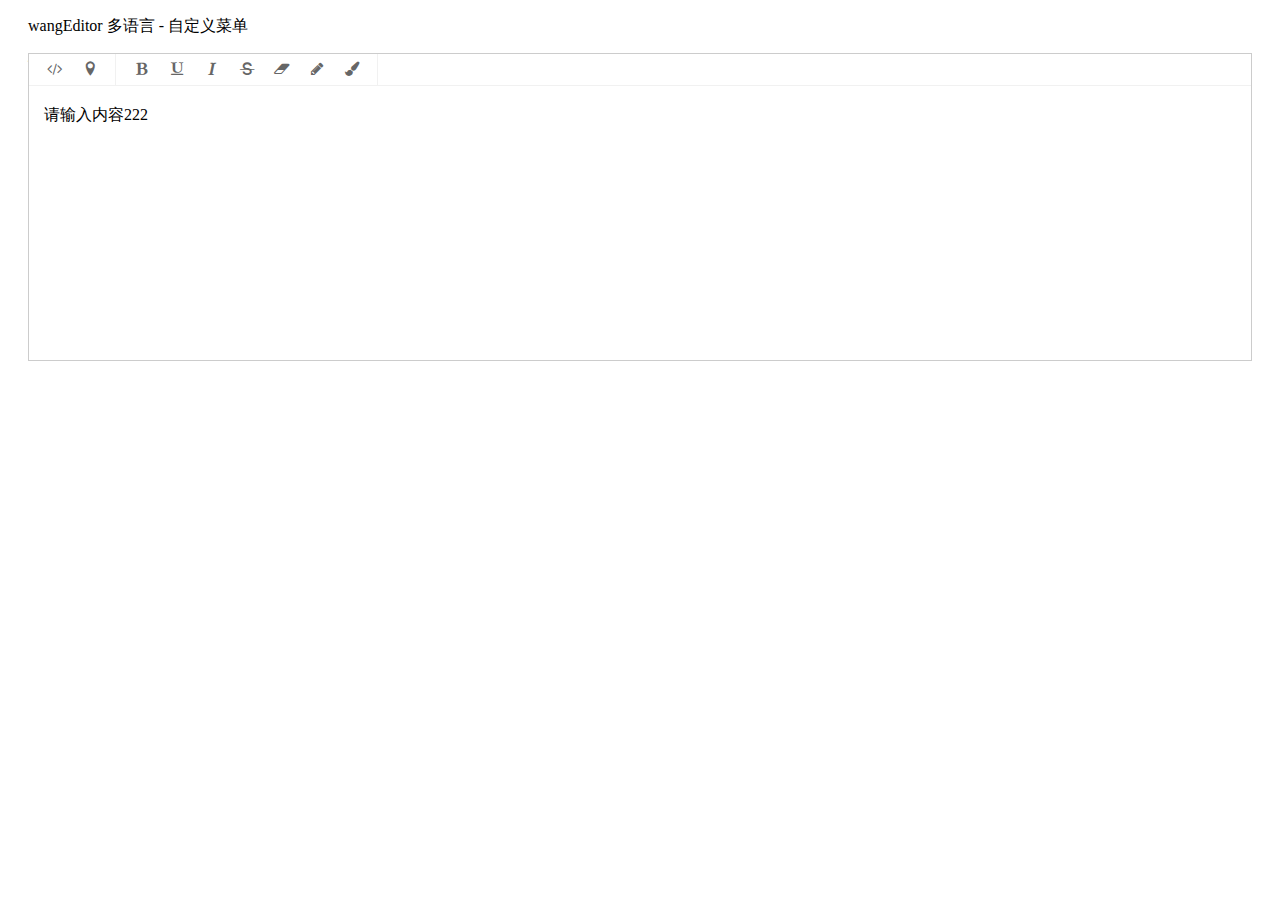
<file: plugins/wangEditor-2.1.23/test/test-menus.html>
<!DOCTYPE html>
<html>
<head>
    <meta charset="UTF-8">
    <title>wangEditor2 test</title>
    <link rel="stylesheet" type="text/css" href="../dist/css/wangEditor.min.css">
    <style type="text/css">
        .container {
            width: 100%;
        }
        #div1 {
            width: 100%;
            height: 300px;
        }
    </style>
</head>
<body style="padding:0 20px;">
    <p>wangEditor 多语言 - 自定义菜单</p>
    <div class="container">
        <div id="div1">
            <p>请输入内容222</p>
        </div>
    </div>
    
    
    <script type="text/javascript" src="../dist/js/lib/jquery-1.10.2.min.js"></script>
    <script type="text/javascript" src="../dist/js/wangEditor.js"></script>
    
    <script type="text/javascript">
        $(function () {
            
            var editor = new wangEditor('div1');

            // 自定义菜单
            editor.config.menus = [
                'source',
                'location',
                '|',
                'bold',
                'underline',
                'italic',
                'strikethrough',
                'eraser',
                'forecolor',
                'bgcolor'
            ];

            editor.create();

        });
    </script>
</body>
</html>
</file>
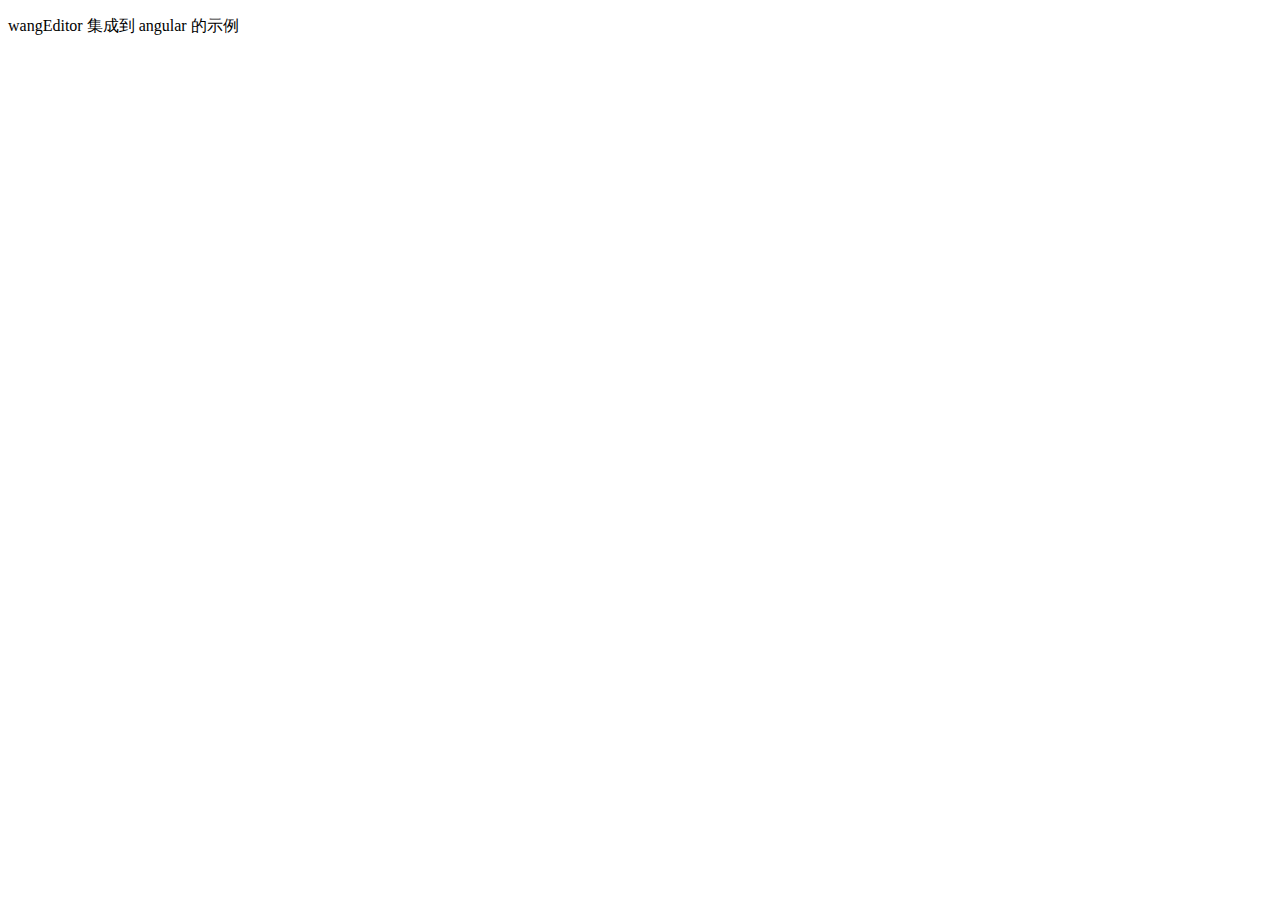
<file: plugins/wangEditor-2.1.23/test/angular/test-angular.html>
<!DOCTYPE html>
<html>
<head>
    <meta charset="UTF-8">
    <title>angular test</title>
    <style type="text/css">
        #editor-trigger {
            width: 100%;
            height: 200px;
        }
    </style>

    <link rel="stylesheet" type="text/css" href="../../dist/css/wangEditor.min.css">

    <script src="http://apps.bdimg.com/libs/angular.js/1.4.6/angular.min.js"></script>
</head>
<body>
    
    <div ng-app="editorContainer" ng-controller="editorCtrl">
        <p>wangEditor 集成到 angular 的示例</p>
        <div ng-model="text" contenteditable="true"></div>
    </div>

    <script type="text/javascript" src="../../dist/js/lib/jquery-1.10.2.min.js"></script>
    <script type="text/javascript" src="../../dist/js/wangEditor.js"></script>
    <script type="text/javascript">
        var app = angular.module('editorContainer', []);
        app.controller('editorCtrl', function ($scope) {
            $scope.editorContent = '';
        });
        app.directive('contenteditable', function() {
            return {
                restrict: 'A' ,
                require: '?ngModel',
                link: function(scope, element, attrs, ngModel) {
                    // 初始化 编辑器内容
                    if (!ngModel) {
                        return;
                    } // do nothing if no ng-model
                    // Specify how UI should be updated
                    ngModel.$render = function() {
                        element.html(ngModel.$viewValue || '');
                    };
                    // Listen for change events to enable binding
                    element.on('blur keyup change', function() {
                        scope.$apply(readViewText);
                    });
                    // No need to initialize, AngularJS will initialize the text based on ng-model attribute
                    // Write data to the model
                    function readViewText() {
                        var html = element.html();
                        // When we clear the content editable the browser leaves a <br> behind
                        // If strip-br attribute is provided then we strip this out
                        if (attrs.stripBr && html === '<br>') {
                            html = '';
                        }
                        ngModel.$setViewValue(html);
                    }
        
                    // 创建编辑器
                    var editor = new wangEditor(element);
                    editor.create();
                }
            };
        });
    </script>
</body>
</html>
</file>
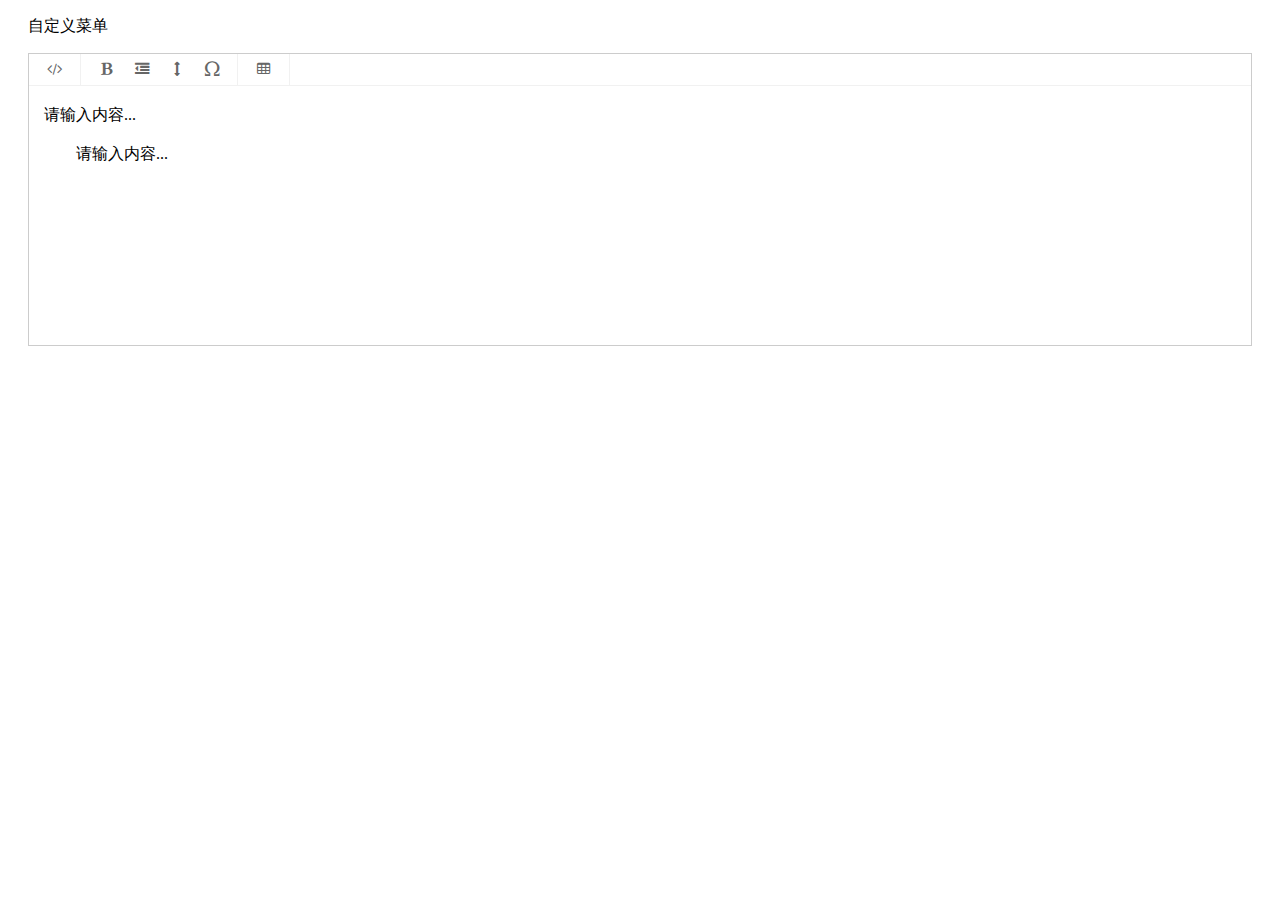
<file: plugins/wangEditor-2.1.23/test/custom-menu/custom-menu.html>
<!DOCTYPE html>
<html>
<head>
    <meta charset="UTF-8">
    <title>自定义菜单</title>
    <link rel="stylesheet" type="text/css" href="../../dist/css/wangEditor.min.css">
    <style type="text/css">
        #div1 {
            height: 300px;
        }
        .container {
            width: 100%;
            margin: 0 auto;
            position: relative;
        }
    </style>
</head>
<body style="padding:0 20px;">
    <p>自定义菜单</p>
    <div class="container">
        <div id="div1">
            <p>请输入内容...</p>
            <p style="text-indent:2em;">请输入内容...</p>
        </div>
    </div>

    <script type="text/javascript" src="../../dist/js/lib/jquery-1.10.2.min.js"></script>
    <script type="text/javascript" src="../../dist/js/wangEditor.min.js"></script>
    <script type="text/javascript" src="./js/custom-menu.js"></script>
    <script type="text/javascript" src="./js/custom-menu-1.js"></script>
    <script type="text/javascript" src="./js/custom-menu-2.js"></script>
    <script type="text/javascript">
        var editor = new wangEditor('div1');

        editor.config.menus = [
            'source',
            '|',
            'bold',
            'indent',
            'lineheight',
            'symbol',
            '|',
            'table'
        ];

        editor.create();
    </script>
</body>
</html>
</file>
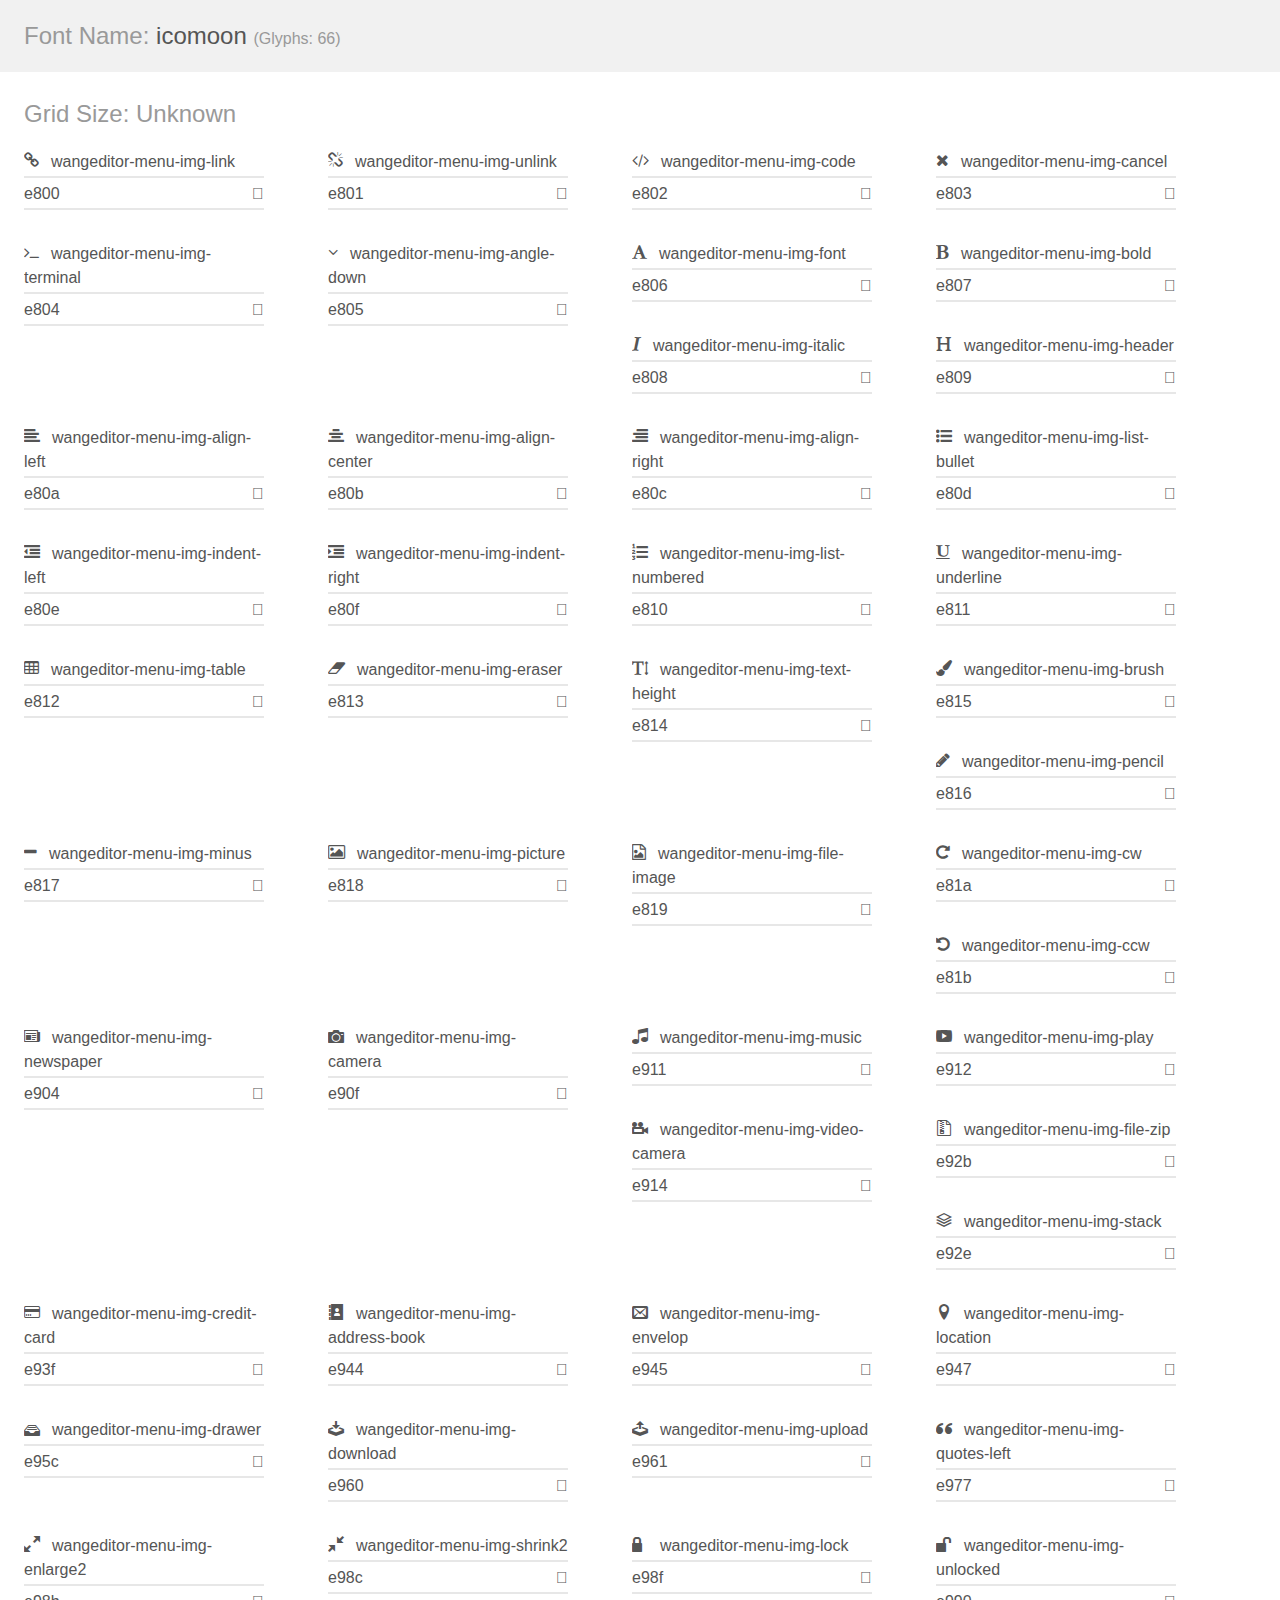
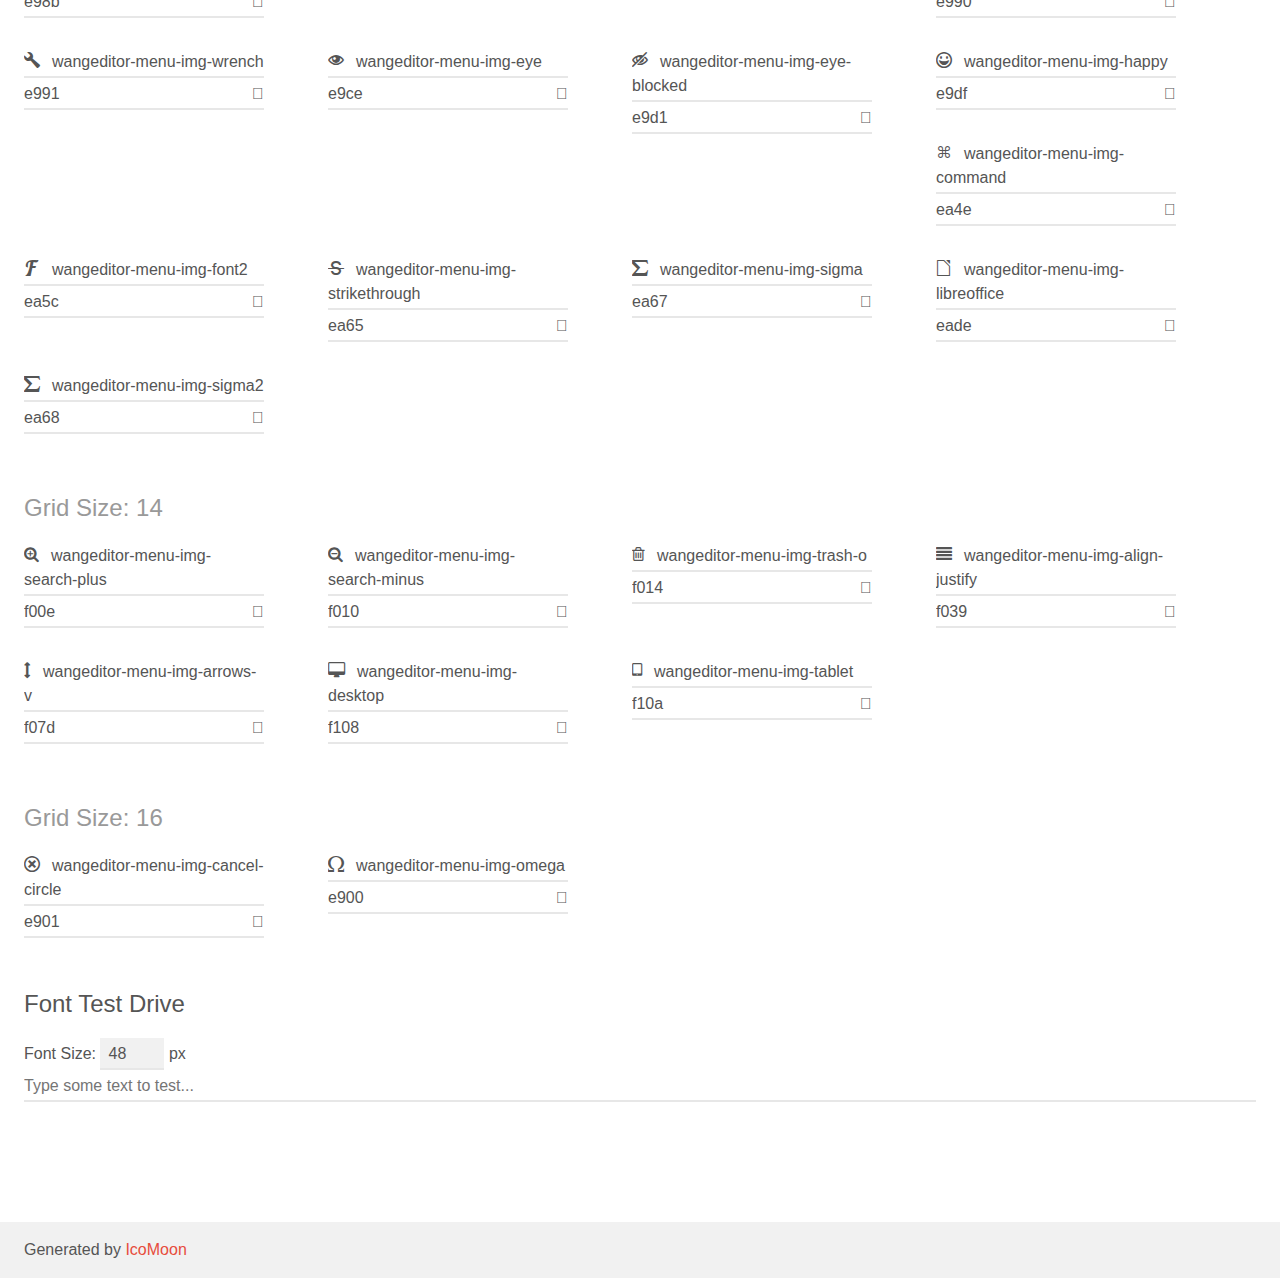
<file: plugins/wangEditor-2.1.23/test/icomoon/demo.html>
<!doctype html>
<html>
<head>
    <meta charset="utf-8">
    <title>IcoMoon Demo</title>
    <meta name="description" content="An Icon Font Generated By IcoMoon.io">
    <meta name="viewport" content="width=device-width, initial-scale=1">
    <link rel="stylesheet" href="demo-files/demo.css">
    <link rel="stylesheet" href="style.css"></head>
<body>
    <div class="bgc1 clearfix">
        <h1 class="mhmm mvm"><span class="fgc1">Font Name:</span> icomoon <small class="fgc1">(Glyphs:&nbsp;66)</small></h1>
    </div>
    <div class="clearfix mhl ptl">
        <h1 class="mvm mtn fgc1">Grid Size: Unknown</h1>
        <div class="glyph fs1">
            <div class="clearfix bshadow0 pbs">
                <span class="wangeditor-menu-img-link">
                
                </span>
                <span class="mls"> wangeditor-menu-img-link</span>
            </div>
            <fieldset class="fs0 size1of1 clearfix hidden-false">
                <input type="text" readonly value="e800" class="unit size1of2" />
                <input type="text" maxlength="1" readonly value="&#xe800;" class="unitRight size1of2 talign-right" />
            </fieldset>
            <div class="fs0 bshadow0 clearfix hidden-true">
                <span class="unit pvs fgc1">liga: </span>
                <input type="text" readonly value="" class="liga unitRight" />
            </div>
        </div>
        <div class="glyph fs1">
            <div class="clearfix bshadow0 pbs">
                <span class="wangeditor-menu-img-unlink">
                
                </span>
                <span class="mls"> wangeditor-menu-img-unlink</span>
            </div>
            <fieldset class="fs0 size1of1 clearfix hidden-false">
                <input type="text" readonly value="e801" class="unit size1of2" />
                <input type="text" maxlength="1" readonly value="&#xe801;" class="unitRight size1of2 talign-right" />
            </fieldset>
            <div class="fs0 bshadow0 clearfix hidden-true">
                <span class="unit pvs fgc1">liga: </span>
                <input type="text" readonly value="" class="liga unitRight" />
            </div>
        </div>
        <div class="glyph fs1">
            <div class="clearfix bshadow0 pbs">
                <span class="wangeditor-menu-img-code">
                
                </span>
                <span class="mls"> wangeditor-menu-img-code</span>
            </div>
            <fieldset class="fs0 size1of1 clearfix hidden-false">
                <input type="text" readonly value="e802" class="unit size1of2" />
                <input type="text" maxlength="1" readonly value="&#xe802;" class="unitRight size1of2 talign-right" />
            </fieldset>
            <div class="fs0 bshadow0 clearfix hidden-true">
                <span class="unit pvs fgc1">liga: </span>
                <input type="text" readonly value="" class="liga unitRight" />
            </div>
        </div>
        <div class="glyph fs1">
            <div class="clearfix bshadow0 pbs">
                <span class="wangeditor-menu-img-cancel">
                
                </span>
                <span class="mls"> wangeditor-menu-img-cancel</span>
            </div>
            <fieldset class="fs0 size1of1 clearfix hidden-false">
                <input type="text" readonly value="e803" class="unit size1of2" />
                <input type="text" maxlength="1" readonly value="&#xe803;" class="unitRight size1of2 talign-right" />
            </fieldset>
            <div class="fs0 bshadow0 clearfix hidden-true">
                <span class="unit pvs fgc1">liga: </span>
                <input type="text" readonly value="" class="liga unitRight" />
            </div>
        </div>
        <div class="glyph fs1">
            <div class="clearfix bshadow0 pbs">
                <span class="wangeditor-menu-img-terminal">
                
                </span>
                <span class="mls"> wangeditor-menu-img-terminal</span>
            </div>
            <fieldset class="fs0 size1of1 clearfix hidden-false">
                <input type="text" readonly value="e804" class="unit size1of2" />
                <input type="text" maxlength="1" readonly value="&#xe804;" class="unitRight size1of2 talign-right" />
            </fieldset>
            <div class="fs0 bshadow0 clearfix hidden-true">
                <span class="unit pvs fgc1">liga: </span>
                <input type="text" readonly value="" class="liga unitRight" />
            </div>
        </div>
        <div class="glyph fs1">
            <div class="clearfix bshadow0 pbs">
                <span class="wangeditor-menu-img-angle-down">
                
                </span>
                <span class="mls"> wangeditor-menu-img-angle-down</span>
            </div>
            <fieldset class="fs0 size1of1 clearfix hidden-false">
                <input type="text" readonly value="e805" class="unit size1of2" />
                <input type="text" maxlength="1" readonly value="&#xe805;" class="unitRight size1of2 talign-right" />
            </fieldset>
            <div class="fs0 bshadow0 clearfix hidden-true">
                <span class="unit pvs fgc1">liga: </span>
                <input type="text" readonly value="" class="liga unitRight" />
            </div>
        </div>
        <div class="glyph fs1">
            <div class="clearfix bshadow0 pbs">
                <span class="wangeditor-menu-img-font">
                
                </span>
                <span class="mls"> wangeditor-menu-img-font</span>
            </div>
            <fieldset class="fs0 size1of1 clearfix hidden-false">
                <input type="text" readonly value="e806" class="unit size1of2" />
                <input type="text" maxlength="1" readonly value="&#xe806;" class="unitRight size1of2 talign-right" />
            </fieldset>
            <div class="fs0 bshadow0 clearfix hidden-true">
                <span class="unit pvs fgc1">liga: </span>
                <input type="text" readonly value="" class="liga unitRight" />
            </div>
        </div>
        <div class="glyph fs1">
            <div class="clearfix bshadow0 pbs">
                <span class="wangeditor-menu-img-bold">
                
                </span>
                <span class="mls"> wangeditor-menu-img-bold</span>
            </div>
            <fieldset class="fs0 size1of1 clearfix hidden-false">
                <input type="text" readonly value="e807" class="unit size1of2" />
                <input type="text" maxlength="1" readonly value="&#xe807;" class="unitRight size1of2 talign-right" />
            </fieldset>
            <div class="fs0 bshadow0 clearfix hidden-true">
                <span class="unit pvs fgc1">liga: </span>
                <input type="text" readonly value="" class="liga unitRight" />
            </div>
        </div>
        <div class="glyph fs1">
            <div class="clearfix bshadow0 pbs">
                <span class="wangeditor-menu-img-italic">
                
                </span>
                <span class="mls"> wangeditor-menu-img-italic</span>
            </div>
            <fieldset class="fs0 size1of1 clearfix hidden-false">
                <input type="text" readonly value="e808" class="unit size1of2" />
                <input type="text" maxlength="1" readonly value="&#xe808;" class="unitRight size1of2 talign-right" />
            </fieldset>
            <div class="fs0 bshadow0 clearfix hidden-true">
                <span class="unit pvs fgc1">liga: </span>
                <input type="text" readonly value="" class="liga unitRight" />
            </div>
        </div>
        <div class="glyph fs1">
            <div class="clearfix bshadow0 pbs">
                <span class="wangeditor-menu-img-header">
                
                </span>
                <span class="mls"> wangeditor-menu-img-header</span>
            </div>
            <fieldset class="fs0 size1of1 clearfix hidden-false">
                <input type="text" readonly value="e809" class="unit size1of2" />
                <input type="text" maxlength="1" readonly value="&#xe809;" class="unitRight size1of2 talign-right" />
            </fieldset>
            <div class="fs0 bshadow0 clearfix hidden-true">
                <span class="unit pvs fgc1">liga: </span>
                <input type="text" readonly value="" class="liga unitRight" />
            </div>
        </div>
        <div class="glyph fs1">
            <div class="clearfix bshadow0 pbs">
                <span class="wangeditor-menu-img-align-left">
                
                </span>
                <span class="mls"> wangeditor-menu-img-align-left</span>
            </div>
            <fieldset class="fs0 size1of1 clearfix hidden-false">
                <input type="text" readonly value="e80a" class="unit size1of2" />
                <input type="text" maxlength="1" readonly value="&#xe80a;" class="unitRight size1of2 talign-right" />
            </fieldset>
            <div class="fs0 bshadow0 clearfix hidden-true">
                <span class="unit pvs fgc1">liga: </span>
                <input type="text" readonly value="" class="liga unitRight" />
            </div>
        </div>
        <div class="glyph fs1">
            <div class="clearfix bshadow0 pbs">
                <span class="wangeditor-menu-img-align-center">
                
                </span>
                <span class="mls"> wangeditor-menu-img-align-center</span>
            </div>
            <fieldset class="fs0 size1of1 clearfix hidden-false">
                <input type="text" readonly value="e80b" class="unit size1of2" />
                <input type="text" maxlength="1" readonly value="&#xe80b;" class="unitRight size1of2 talign-right" />
            </fieldset>
            <div class="fs0 bshadow0 clearfix hidden-true">
                <span class="unit pvs fgc1">liga: </span>
                <input type="text" readonly value="" class="liga unitRight" />
            </div>
        </div>
        <div class="glyph fs1">
            <div class="clearfix bshadow0 pbs">
                <span class="wangeditor-menu-img-align-right">
                
                </span>
                <span class="mls"> wangeditor-menu-img-align-right</span>
            </div>
            <fieldset class="fs0 size1of1 clearfix hidden-false">
                <input type="text" readonly value="e80c" class="unit size1of2" />
                <input type="text" maxlength="1" readonly value="&#xe80c;" class="unitRight size1of2 talign-right" />
            </fieldset>
            <div class="fs0 bshadow0 clearfix hidden-true">
                <span class="unit pvs fgc1">liga: </span>
                <input type="text" readonly value="" class="liga unitRight" />
            </div>
        </div>
        <div class="glyph fs1">
            <div class="clearfix bshadow0 pbs">
                <span class="wangeditor-menu-img-list-bullet">
                
                </span>
                <span class="mls"> wangeditor-menu-img-list-bullet</span>
            </div>
            <fieldset class="fs0 size1of1 clearfix hidden-false">
                <input type="text" readonly value="e80d" class="unit size1of2" />
                <input type="text" maxlength="1" readonly value="&#xe80d;" class="unitRight size1of2 talign-right" />
            </fieldset>
            <div class="fs0 bshadow0 clearfix hidden-true">
                <span class="unit pvs fgc1">liga: </span>
                <input type="text" readonly value="" class="liga unitRight" />
            </div>
        </div>
        <div class="glyph fs1">
            <div class="clearfix bshadow0 pbs">
                <span class="wangeditor-menu-img-indent-left">
                
                </span>
                <span class="mls"> wangeditor-menu-img-indent-left</span>
            </div>
            <fieldset class="fs0 size1of1 clearfix hidden-false">
                <input type="text" readonly value="e80e" class="unit size1of2" />
                <input type="text" maxlength="1" readonly value="&#xe80e;" class="unitRight size1of2 talign-right" />
            </fieldset>
            <div class="fs0 bshadow0 clearfix hidden-true">
                <span class="unit pvs fgc1">liga: </span>
                <input type="text" readonly value="" class="liga unitRight" />
            </div>
        </div>
        <div class="glyph fs1">
            <div class="clearfix bshadow0 pbs">
                <span class="wangeditor-menu-img-indent-right">
                
                </span>
                <span class="mls"> wangeditor-menu-img-indent-right</span>
            </div>
            <fieldset class="fs0 size1of1 clearfix hidden-false">
                <input type="text" readonly value="e80f" class="unit size1of2" />
                <input type="text" maxlength="1" readonly value="&#xe80f;" class="unitRight size1of2 talign-right" />
            </fieldset>
            <div class="fs0 bshadow0 clearfix hidden-true">
                <span class="unit pvs fgc1">liga: </span>
                <input type="text" readonly value="" class="liga unitRight" />
            </div>
        </div>
        <div class="glyph fs1">
            <div class="clearfix bshadow0 pbs">
                <span class="wangeditor-menu-img-list-numbered">
                
                </span>
                <span class="mls"> wangeditor-menu-img-list-numbered</span>
            </div>
            <fieldset class="fs0 size1of1 clearfix hidden-false">
                <input type="text" readonly value="e810" class="unit size1of2" />
                <input type="text" maxlength="1" readonly value="&#xe810;" class="unitRight size1of2 talign-right" />
            </fieldset>
            <div class="fs0 bshadow0 clearfix hidden-true">
                <span class="unit pvs fgc1">liga: </span>
                <input type="text" readonly value="" class="liga unitRight" />
            </div>
        </div>
        <div class="glyph fs1">
            <div class="clearfix bshadow0 pbs">
                <span class="wangeditor-menu-img-underline">
                
                </span>
                <span class="mls"> wangeditor-menu-img-underline</span>
            </div>
            <fieldset class="fs0 size1of1 clearfix hidden-false">
                <input type="text" readonly value="e811" class="unit size1of2" />
                <input type="text" maxlength="1" readonly value="&#xe811;" class="unitRight size1of2 talign-right" />
            </fieldset>
            <div class="fs0 bshadow0 clearfix hidden-true">
                <span class="unit pvs fgc1">liga: </span>
                <input type="text" readonly value="" class="liga unitRight" />
            </div>
        </div>
        <div class="glyph fs1">
            <div class="clearfix bshadow0 pbs">
                <span class="wangeditor-menu-img-table">
                
                </span>
                <span class="mls"> wangeditor-menu-img-table</span>
            </div>
            <fieldset class="fs0 size1of1 clearfix hidden-false">
                <input type="text" readonly value="e812" class="unit size1of2" />
                <input type="text" maxlength="1" readonly value="&#xe812;" class="unitRight size1of2 talign-right" />
            </fieldset>
            <div class="fs0 bshadow0 clearfix hidden-true">
                <span class="unit pvs fgc1">liga: </span>
                <input type="text" readonly value="" class="liga unitRight" />
            </div>
        </div>
        <div class="glyph fs1">
            <div class="clearfix bshadow0 pbs">
                <span class="wangeditor-menu-img-eraser">
                
                </span>
                <span class="mls"> wangeditor-menu-img-eraser</span>
            </div>
            <fieldset class="fs0 size1of1 clearfix hidden-false">
                <input type="text" readonly value="e813" class="unit size1of2" />
                <input type="text" maxlength="1" readonly value="&#xe813;" class="unitRight size1of2 talign-right" />
            </fieldset>
            <div class="fs0 bshadow0 clearfix hidden-true">
                <span class="unit pvs fgc1">liga: </span>
                <input type="text" readonly value="" class="liga unitRight" />
            </div>
        </div>
        <div class="glyph fs1">
            <div class="clearfix bshadow0 pbs">
                <span class="wangeditor-menu-img-text-height">
                
                </span>
                <span class="mls"> wangeditor-menu-img-text-height</span>
            </div>
            <fieldset class="fs0 size1of1 clearfix hidden-false">
                <input type="text" readonly value="e814" class="unit size1of2" />
                <input type="text" maxlength="1" readonly value="&#xe814;" class="unitRight size1of2 talign-right" />
            </fieldset>
            <div class="fs0 bshadow0 clearfix hidden-true">
                <span class="unit pvs fgc1">liga: </span>
                <input type="text" readonly value="" class="liga unitRight" />
            </div>
        </div>
        <div class="glyph fs1">
            <div class="clearfix bshadow0 pbs">
                <span class="wangeditor-menu-img-brush">
                
                </span>
                <span class="mls"> wangeditor-menu-img-brush</span>
            </div>
            <fieldset class="fs0 size1of1 clearfix hidden-false">
                <input type="text" readonly value="e815" class="unit size1of2" />
                <input type="text" maxlength="1" readonly value="&#xe815;" class="unitRight size1of2 talign-right" />
            </fieldset>
            <div class="fs0 bshadow0 clearfix hidden-true">
                <span class="unit pvs fgc1">liga: </span>
                <input type="text" readonly value="" class="liga unitRight" />
            </div>
        </div>
        <div class="glyph fs1">
            <div class="clearfix bshadow0 pbs">
                <span class="wangeditor-menu-img-pencil">
                
                </span>
                <span class="mls"> wangeditor-menu-img-pencil</span>
            </div>
            <fieldset class="fs0 size1of1 clearfix hidden-false">
                <input type="text" readonly value="e816" class="unit size1of2" />
                <input type="text" maxlength="1" readonly value="&#xe816;" class="unitRight size1of2 talign-right" />
            </fieldset>
            <div class="fs0 bshadow0 clearfix hidden-true">
                <span class="unit pvs fgc1">liga: </span>
                <input type="text" readonly value="" class="liga unitRight" />
            </div>
        </div>
        <div class="glyph fs1">
            <div class="clearfix bshadow0 pbs">
                <span class="wangeditor-menu-img-minus">
                
                </span>
                <span class="mls"> wangeditor-menu-img-minus</span>
            </div>
            <fieldset class="fs0 size1of1 clearfix hidden-false">
                <input type="text" readonly value="e817" class="unit size1of2" />
                <input type="text" maxlength="1" readonly value="&#xe817;" class="unitRight size1of2 talign-right" />
            </fieldset>
            <div class="fs0 bshadow0 clearfix hidden-true">
                <span class="unit pvs fgc1">liga: </span>
                <input type="text" readonly value="" class="liga unitRight" />
            </div>
        </div>
        <div class="glyph fs1">
            <div class="clearfix bshadow0 pbs">
                <span class="wangeditor-menu-img-picture">
                
                </span>
                <span class="mls"> wangeditor-menu-img-picture</span>
            </div>
            <fieldset class="fs0 size1of1 clearfix hidden-false">
                <input type="text" readonly value="e818" class="unit size1of2" />
                <input type="text" maxlength="1" readonly value="&#xe818;" class="unitRight size1of2 talign-right" />
            </fieldset>
            <div class="fs0 bshadow0 clearfix hidden-true">
                <span class="unit pvs fgc1">liga: </span>
                <input type="text" readonly value="" class="liga unitRight" />
            </div>
        </div>
        <div class="glyph fs1">
            <div class="clearfix bshadow0 pbs">
                <span class="wangeditor-menu-img-file-image">
                
                </span>
                <span class="mls"> wangeditor-menu-img-file-image</span>
            </div>
            <fieldset class="fs0 size1of1 clearfix hidden-false">
                <input type="text" readonly value="e819" class="unit size1of2" />
                <input type="text" maxlength="1" readonly value="&#xe819;" class="unitRight size1of2 talign-right" />
            </fieldset>
            <div class="fs0 bshadow0 clearfix hidden-true">
                <span class="unit pvs fgc1">liga: </span>
                <input type="text" readonly value="" class="liga unitRight" />
            </div>
        </div>
        <div class="glyph fs1">
            <div class="clearfix bshadow0 pbs">
                <span class="wangeditor-menu-img-cw">
                
                </span>
                <span class="mls"> wangeditor-menu-img-cw</span>
            </div>
            <fieldset class="fs0 size1of1 clearfix hidden-false">
                <input type="text" readonly value="e81a" class="unit size1of2" />
                <input type="text" maxlength="1" readonly value="&#xe81a;" class="unitRight size1of2 talign-right" />
            </fieldset>
            <div class="fs0 bshadow0 clearfix hidden-true">
                <span class="unit pvs fgc1">liga: </span>
                <input type="text" readonly value="" class="liga unitRight" />
            </div>
        </div>
        <div class="glyph fs1">
            <div class="clearfix bshadow0 pbs">
                <span class="wangeditor-menu-img-ccw">
                
                </span>
                <span class="mls"> wangeditor-menu-img-ccw</span>
            </div>
            <fieldset class="fs0 size1of1 clearfix hidden-false">
                <input type="text" readonly value="e81b" class="unit size1of2" />
                <input type="text" maxlength="1" readonly value="&#xe81b;" class="unitRight size1of2 talign-right" />
            </fieldset>
            <div class="fs0 bshadow0 clearfix hidden-true">
                <span class="unit pvs fgc1">liga: </span>
                <input type="text" readonly value="" class="liga unitRight" />
            </div>
        </div>
        <div class="glyph fs1">
            <div class="clearfix bshadow0 pbs">
                <span class="wangeditor-menu-img-newspaper">
                
                </span>
                <span class="mls"> wangeditor-menu-img-newspaper</span>
            </div>
            <fieldset class="fs0 size1of1 clearfix hidden-false">
                <input type="text" readonly value="e904" class="unit size1of2" />
                <input type="text" maxlength="1" readonly value="&#xe904;" class="unitRight size1of2 talign-right" />
            </fieldset>
            <div class="fs0 bshadow0 clearfix hidden-true">
                <span class="unit pvs fgc1">liga: </span>
                <input type="text" readonly value="" class="liga unitRight" />
            </div>
        </div>
        <div class="glyph fs1">
            <div class="clearfix bshadow0 pbs">
                <span class="wangeditor-menu-img-camera">
                
                </span>
                <span class="mls"> wangeditor-menu-img-camera</span>
            </div>
            <fieldset class="fs0 size1of1 clearfix hidden-false">
                <input type="text" readonly value="e90f" class="unit size1of2" />
                <input type="text" maxlength="1" readonly value="&#xe90f;" class="unitRight size1of2 talign-right" />
            </fieldset>
            <div class="fs0 bshadow0 clearfix hidden-true">
                <span class="unit pvs fgc1">liga: </span>
                <input type="text" readonly value="" class="liga unitRight" />
            </div>
        </div>
        <div class="glyph fs1">
            <div class="clearfix bshadow0 pbs">
                <span class="wangeditor-menu-img-music">
                
                </span>
                <span class="mls"> wangeditor-menu-img-music</span>
            </div>
            <fieldset class="fs0 size1of1 clearfix hidden-false">
                <input type="text" readonly value="e911" class="unit size1of2" />
                <input type="text" maxlength="1" readonly value="&#xe911;" class="unitRight size1of2 talign-right" />
            </fieldset>
            <div class="fs0 bshadow0 clearfix hidden-true">
                <span class="unit pvs fgc1">liga: </span>
                <input type="text" readonly value="" class="liga unitRight" />
            </div>
        </div>
        <div class="glyph fs1">
            <div class="clearfix bshadow0 pbs">
                <span class="wangeditor-menu-img-play">
                
                </span>
                <span class="mls"> wangeditor-menu-img-play</span>
            </div>
            <fieldset class="fs0 size1of1 clearfix hidden-false">
                <input type="text" readonly value="e912" class="unit size1of2" />
                <input type="text" maxlength="1" readonly value="&#xe912;" class="unitRight size1of2 talign-right" />
            </fieldset>
            <div class="fs0 bshadow0 clearfix hidden-true">
                <span class="unit pvs fgc1">liga: </span>
                <input type="text" readonly value="" class="liga unitRight" />
            </div>
        </div>
        <div class="glyph fs1">
            <div class="clearfix bshadow0 pbs">
                <span class="wangeditor-menu-img-video-camera">
                
                </span>
                <span class="mls"> wangeditor-menu-img-video-camera</span>
            </div>
            <fieldset class="fs0 size1of1 clearfix hidden-false">
                <input type="text" readonly value="e914" class="unit size1of2" />
                <input type="text" maxlength="1" readonly value="&#xe914;" class="unitRight size1of2 talign-right" />
            </fieldset>
            <div class="fs0 bshadow0 clearfix hidden-true">
                <span class="unit pvs fgc1">liga: </span>
                <input type="text" readonly value="" class="liga unitRight" />
            </div>
        </div>
        <div class="glyph fs1">
            <div class="clearfix bshadow0 pbs">
                <span class="wangeditor-menu-img-file-zip">
                
                </span>
                <span class="mls"> wangeditor-menu-img-file-zip</span>
            </div>
            <fieldset class="fs0 size1of1 clearfix hidden-false">
                <input type="text" readonly value="e92b" class="unit size1of2" />
                <input type="text" maxlength="1" readonly value="&#xe92b;" class="unitRight size1of2 talign-right" />
            </fieldset>
            <div class="fs0 bshadow0 clearfix hidden-true">
                <span class="unit pvs fgc1">liga: </span>
                <input type="text" readonly value="" class="liga unitRight" />
            </div>
        </div>
        <div class="glyph fs1">
            <div class="clearfix bshadow0 pbs">
                <span class="wangeditor-menu-img-stack">
                
                </span>
                <span class="mls"> wangeditor-menu-img-stack</span>
            </div>
            <fieldset class="fs0 size1of1 clearfix hidden-false">
                <input type="text" readonly value="e92e" class="unit size1of2" />
                <input type="text" maxlength="1" readonly value="&#xe92e;" class="unitRight size1of2 talign-right" />
            </fieldset>
            <div class="fs0 bshadow0 clearfix hidden-true">
                <span class="unit pvs fgc1">liga: </span>
                <input type="text" readonly value="" class="liga unitRight" />
            </div>
        </div>
        <div class="glyph fs1">
            <div class="clearfix bshadow0 pbs">
                <span class="wangeditor-menu-img-credit-card">
                
                </span>
                <span class="mls"> wangeditor-menu-img-credit-card</span>
            </div>
            <fieldset class="fs0 size1of1 clearfix hidden-false">
                <input type="text" readonly value="e93f" class="unit size1of2" />
                <input type="text" maxlength="1" readonly value="&#xe93f;" class="unitRight size1of2 talign-right" />
            </fieldset>
            <div class="fs0 bshadow0 clearfix hidden-true">
                <span class="unit pvs fgc1">liga: </span>
                <input type="text" readonly value="" class="liga unitRight" />
            </div>
        </div>
        <div class="glyph fs1">
            <div class="clearfix bshadow0 pbs">
                <span class="wangeditor-menu-img-address-book">
                
                </span>
                <span class="mls"> wangeditor-menu-img-address-book</span>
            </div>
            <fieldset class="fs0 size1of1 clearfix hidden-false">
                <input type="text" readonly value="e944" class="unit size1of2" />
                <input type="text" maxlength="1" readonly value="&#xe944;" class="unitRight size1of2 talign-right" />
            </fieldset>
            <div class="fs0 bshadow0 clearfix hidden-true">
                <span class="unit pvs fgc1">liga: </span>
                <input type="text" readonly value="" class="liga unitRight" />
            </div>
        </div>
        <div class="glyph fs1">
            <div class="clearfix bshadow0 pbs">
                <span class="wangeditor-menu-img-envelop">
                
                </span>
                <span class="mls"> wangeditor-menu-img-envelop</span>
            </div>
            <fieldset class="fs0 size1of1 clearfix hidden-false">
                <input type="text" readonly value="e945" class="unit size1of2" />
                <input type="text" maxlength="1" readonly value="&#xe945;" class="unitRight size1of2 talign-right" />
            </fieldset>
            <div class="fs0 bshadow0 clearfix hidden-true">
                <span class="unit pvs fgc1">liga: </span>
                <input type="text" readonly value="" class="liga unitRight" />
            </div>
        </div>
        <div class="glyph fs1">
            <div class="clearfix bshadow0 pbs">
                <span class="wangeditor-menu-img-location">
                
                </span>
                <span class="mls"> wangeditor-menu-img-location</span>
            </div>
            <fieldset class="fs0 size1of1 clearfix hidden-false">
                <input type="text" readonly value="e947" class="unit size1of2" />
                <input type="text" maxlength="1" readonly value="&#xe947;" class="unitRight size1of2 talign-right" />
            </fieldset>
            <div class="fs0 bshadow0 clearfix hidden-true">
                <span class="unit pvs fgc1">liga: </span>
                <input type="text" readonly value="" class="liga unitRight" />
            </div>
        </div>
        <div class="glyph fs1">
            <div class="clearfix bshadow0 pbs">
                <span class="wangeditor-menu-img-drawer">
                
                </span>
                <span class="mls"> wangeditor-menu-img-drawer</span>
            </div>
            <fieldset class="fs0 size1of1 clearfix hidden-false">
                <input type="text" readonly value="e95c" class="unit size1of2" />
                <input type="text" maxlength="1" readonly value="&#xe95c;" class="unitRight size1of2 talign-right" />
            </fieldset>
            <div class="fs0 bshadow0 clearfix hidden-true">
                <span class="unit pvs fgc1">liga: </span>
                <input type="text" readonly value="" class="liga unitRight" />
            </div>
        </div>
        <div class="glyph fs1">
            <div class="clearfix bshadow0 pbs">
                <span class="wangeditor-menu-img-download">
                
                </span>
                <span class="mls"> wangeditor-menu-img-download</span>
            </div>
            <fieldset class="fs0 size1of1 clearfix hidden-false">
                <input type="text" readonly value="e960" class="unit size1of2" />
                <input type="text" maxlength="1" readonly value="&#xe960;" class="unitRight size1of2 talign-right" />
            </fieldset>
            <div class="fs0 bshadow0 clearfix hidden-true">
                <span class="unit pvs fgc1">liga: </span>
                <input type="text" readonly value="" class="liga unitRight" />
            </div>
        </div>
        <div class="glyph fs1">
            <div class="clearfix bshadow0 pbs">
                <span class="wangeditor-menu-img-upload">
                
                </span>
                <span class="mls"> wangeditor-menu-img-upload</span>
            </div>
            <fieldset class="fs0 size1of1 clearfix hidden-false">
                <input type="text" readonly value="e961" class="unit size1of2" />
                <input type="text" maxlength="1" readonly value="&#xe961;" class="unitRight size1of2 talign-right" />
            </fieldset>
            <div class="fs0 bshadow0 clearfix hidden-true">
                <span class="unit pvs fgc1">liga: </span>
                <input type="text" readonly value="" class="liga unitRight" />
            </div>
        </div>
        <div class="glyph fs1">
            <div class="clearfix bshadow0 pbs">
                <span class="wangeditor-menu-img-quotes-left">
                
                </span>
                <span class="mls"> wangeditor-menu-img-quotes-left</span>
            </div>
            <fieldset class="fs0 size1of1 clearfix hidden-false">
                <input type="text" readonly value="e977" class="unit size1of2" />
                <input type="text" maxlength="1" readonly value="&#xe977;" class="unitRight size1of2 talign-right" />
            </fieldset>
            <div class="fs0 bshadow0 clearfix hidden-true">
                <span class="unit pvs fgc1">liga: </span>
                <input type="text" readonly value="" class="liga unitRight" />
            </div>
        </div>
        <div class="glyph fs1">
            <div class="clearfix bshadow0 pbs">
                <span class="wangeditor-menu-img-enlarge2">
                
                </span>
                <span class="mls"> wangeditor-menu-img-enlarge2</span>
            </div>
            <fieldset class="fs0 size1of1 clearfix hidden-false">
                <input type="text" readonly value="e98b" class="unit size1of2" />
                <input type="text" maxlength="1" readonly value="&#xe98b;" class="unitRight size1of2 talign-right" />
            </fieldset>
            <div class="fs0 bshadow0 clearfix hidden-true">
                <span class="unit pvs fgc1">liga: </span>
                <input type="text" readonly value="" class="liga unitRight" />
            </div>
        </div>
        <div class="glyph fs1">
            <div class="clearfix bshadow0 pbs">
                <span class="wangeditor-menu-img-shrink2">
                
                </span>
                <span class="mls"> wangeditor-menu-img-shrink2</span>
            </div>
            <fieldset class="fs0 size1of1 clearfix hidden-false">
                <input type="text" readonly value="e98c" class="unit size1of2" />
                <input type="text" maxlength="1" readonly value="&#xe98c;" class="unitRight size1of2 talign-right" />
            </fieldset>
            <div class="fs0 bshadow0 clearfix hidden-true">
                <span class="unit pvs fgc1">liga: </span>
                <input type="text" readonly value="" class="liga unitRight" />
            </div>
        </div>
        <div class="glyph fs1">
            <div class="clearfix bshadow0 pbs">
                <span class="wangeditor-menu-img-lock">
                
                </span>
                <span class="mls"> wangeditor-menu-img-lock</span>
            </div>
            <fieldset class="fs0 size1of1 clearfix hidden-false">
                <input type="text" readonly value="e98f" class="unit size1of2" />
                <input type="text" maxlength="1" readonly value="&#xe98f;" class="unitRight size1of2 talign-right" />
            </fieldset>
            <div class="fs0 bshadow0 clearfix hidden-true">
                <span class="unit pvs fgc1">liga: </span>
                <input type="text" readonly value="" class="liga unitRight" />
            </div>
        </div>
        <div class="glyph fs1">
            <div class="clearfix bshadow0 pbs">
                <span class="wangeditor-menu-img-unlocked">
                
                </span>
                <span class="mls"> wangeditor-menu-img-unlocked</span>
            </div>
            <fieldset class="fs0 size1of1 clearfix hidden-false">
                <input type="text" readonly value="e990" class="unit size1of2" />
                <input type="text" maxlength="1" readonly value="&#xe990;" class="unitRight size1of2 talign-right" />
            </fieldset>
            <div class="fs0 bshadow0 clearfix hidden-true">
                <span class="unit pvs fgc1">liga: </span>
                <input type="text" readonly value="" class="liga unitRight" />
            </div>
        </div>
        <div class="glyph fs1">
            <div class="clearfix bshadow0 pbs">
                <span class="wangeditor-menu-img-wrench">
                
                </span>
                <span class="mls"> wangeditor-menu-img-wrench</span>
            </div>
            <fieldset class="fs0 size1of1 clearfix hidden-false">
                <input type="text" readonly value="e991" class="unit size1of2" />
                <input type="text" maxlength="1" readonly value="&#xe991;" class="unitRight size1of2 talign-right" />
            </fieldset>
            <div class="fs0 bshadow0 clearfix hidden-true">
                <span class="unit pvs fgc1">liga: </span>
                <input type="text" readonly value="" class="liga unitRight" />
            </div>
        </div>
        <div class="glyph fs1">
            <div class="clearfix bshadow0 pbs">
                <span class="wangeditor-menu-img-eye">
                
                </span>
                <span class="mls"> wangeditor-menu-img-eye</span>
            </div>
            <fieldset class="fs0 size1of1 clearfix hidden-false">
                <input type="text" readonly value="e9ce" class="unit size1of2" />
                <input type="text" maxlength="1" readonly value="&#xe9ce;" class="unitRight size1of2 talign-right" />
            </fieldset>
            <div class="fs0 bshadow0 clearfix hidden-true">
                <span class="unit pvs fgc1">liga: </span>
                <input type="text" readonly value="" class="liga unitRight" />
            </div>
        </div>
        <div class="glyph fs1">
            <div class="clearfix bshadow0 pbs">
                <span class="wangeditor-menu-img-eye-blocked">
                
                </span>
                <span class="mls"> wangeditor-menu-img-eye-blocked</span>
            </div>
            <fieldset class="fs0 size1of1 clearfix hidden-false">
                <input type="text" readonly value="e9d1" class="unit size1of2" />
                <input type="text" maxlength="1" readonly value="&#xe9d1;" class="unitRight size1of2 talign-right" />
            </fieldset>
            <div class="fs0 bshadow0 clearfix hidden-true">
                <span class="unit pvs fgc1">liga: </span>
                <input type="text" readonly value="" class="liga unitRight" />
            </div>
        </div>
        <div class="glyph fs1">
            <div class="clearfix bshadow0 pbs">
                <span class="wangeditor-menu-img-happy">
                
                </span>
                <span class="mls"> wangeditor-menu-img-happy</span>
            </div>
            <fieldset class="fs0 size1of1 clearfix hidden-false">
                <input type="text" readonly value="e9df" class="unit size1of2" />
                <input type="text" maxlength="1" readonly value="&#xe9df;" class="unitRight size1of2 talign-right" />
            </fieldset>
            <div class="fs0 bshadow0 clearfix hidden-true">
                <span class="unit pvs fgc1">liga: </span>
                <input type="text" readonly value="" class="liga unitRight" />
            </div>
        </div>
        <div class="glyph fs1">
            <div class="clearfix bshadow0 pbs">
                <span class="wangeditor-menu-img-command">
                
                </span>
                <span class="mls"> wangeditor-menu-img-command</span>
            </div>
            <fieldset class="fs0 size1of1 clearfix hidden-false">
                <input type="text" readonly value="ea4e" class="unit size1of2" />
                <input type="text" maxlength="1" readonly value="&#xea4e;" class="unitRight size1of2 talign-right" />
            </fieldset>
            <div class="fs0 bshadow0 clearfix hidden-true">
                <span class="unit pvs fgc1">liga: </span>
                <input type="text" readonly value="" class="liga unitRight" />
            </div>
        </div>
        <div class="glyph fs1">
            <div class="clearfix bshadow0 pbs">
                <span class="wangeditor-menu-img-font2">
                
                </span>
                <span class="mls"> wangeditor-menu-img-font2</span>
            </div>
            <fieldset class="fs0 size1of1 clearfix hidden-false">
                <input type="text" readonly value="ea5c" class="unit size1of2" />
                <input type="text" maxlength="1" readonly value="&#xea5c;" class="unitRight size1of2 talign-right" />
            </fieldset>
            <div class="fs0 bshadow0 clearfix hidden-true">
                <span class="unit pvs fgc1">liga: </span>
                <input type="text" readonly value="" class="liga unitRight" />
            </div>
        </div>
        <div class="glyph fs1">
            <div class="clearfix bshadow0 pbs">
                <span class="wangeditor-menu-img-strikethrough">
                
                </span>
                <span class="mls"> wangeditor-menu-img-strikethrough</span>
            </div>
            <fieldset class="fs0 size1of1 clearfix hidden-false">
                <input type="text" readonly value="ea65" class="unit size1of2" />
                <input type="text" maxlength="1" readonly value="&#xea65;" class="unitRight size1of2 talign-right" />
            </fieldset>
            <div class="fs0 bshadow0 clearfix hidden-true">
                <span class="unit pvs fgc1">liga: </span>
                <input type="text" readonly value="" class="liga unitRight" />
            </div>
        </div>
        <div class="glyph fs1">
            <div class="clearfix bshadow0 pbs">
                <span class="wangeditor-menu-img-sigma">
                
                </span>
                <span class="mls"> wangeditor-menu-img-sigma</span>
            </div>
            <fieldset class="fs0 size1of1 clearfix hidden-false">
                <input type="text" readonly value="ea67" class="unit size1of2" />
                <input type="text" maxlength="1" readonly value="&#xea67;" class="unitRight size1of2 talign-right" />
            </fieldset>
            <div class="fs0 bshadow0 clearfix hidden-true">
                <span class="unit pvs fgc1">liga: </span>
                <input type="text" readonly value="" class="liga unitRight" />
            </div>
        </div>
        <div class="glyph fs1">
            <div class="clearfix bshadow0 pbs">
                <span class="wangeditor-menu-img-libreoffice">
                
                </span>
                <span class="mls"> wangeditor-menu-img-libreoffice</span>
            </div>
            <fieldset class="fs0 size1of1 clearfix hidden-false">
                <input type="text" readonly value="eade" class="unit size1of2" />
                <input type="text" maxlength="1" readonly value="&#xeade;" class="unitRight size1of2 talign-right" />
            </fieldset>
            <div class="fs0 bshadow0 clearfix hidden-true">
                <span class="unit pvs fgc1">liga: </span>
                <input type="text" readonly value="" class="liga unitRight" />
            </div>
        </div>
        <div class="glyph fs1">
            <div class="clearfix bshadow0 pbs">
                <span class="wangeditor-menu-img-sigma2">
                
                </span>
                <span class="mls"> wangeditor-menu-img-sigma2</span>
            </div>
            <fieldset class="fs0 size1of1 clearfix hidden-false">
                <input type="text" readonly value="ea68" class="unit size1of2" />
                <input type="text" maxlength="1" readonly value="&#xea68;" class="unitRight size1of2 talign-right" />
            </fieldset>
            <div class="fs0 bshadow0 clearfix hidden-true">
                <span class="unit pvs fgc1">liga: </span>
                <input type="text" readonly value="" class="liga unitRight" />
            </div>
        </div>
  </div>
    <div class="clearfix mhl ptl">
        <h1 class="mvm mtn fgc1">Grid Size: 14</h1>
        <div class="glyph fs2">
            <div class="clearfix bshadow0 pbs">
                <span class="wangeditor-menu-img-search-plus">
                
                </span>
                <span class="mls"> wangeditor-menu-img-search-plus</span>
            </div>
            <fieldset class="fs0 size1of1 clearfix hidden-false">
                <input type="text" readonly value="f00e" class="unit size1of2" />
                <input type="text" maxlength="1" readonly value="&#xf00e;" class="unitRight size1of2 talign-right" />
            </fieldset>
            <div class="fs0 bshadow0 clearfix hidden-true">
                <span class="unit pvs fgc1">liga: </span>
                <input type="text" readonly value="" class="liga unitRight" />
            </div>
        </div>
        <div class="glyph fs2">
            <div class="clearfix bshadow0 pbs">
                <span class="wangeditor-menu-img-search-minus">
                
                </span>
                <span class="mls"> wangeditor-menu-img-search-minus</span>
            </div>
            <fieldset class="fs0 size1of1 clearfix hidden-false">
                <input type="text" readonly value="f010" class="unit size1of2" />
                <input type="text" maxlength="1" readonly value="&#xf010;" class="unitRight size1of2 talign-right" />
            </fieldset>
            <div class="fs0 bshadow0 clearfix hidden-true">
                <span class="unit pvs fgc1">liga: </span>
                <input type="text" readonly value="" class="liga unitRight" />
            </div>
        </div>
        <div class="glyph fs2">
            <div class="clearfix bshadow0 pbs">
                <span class="wangeditor-menu-img-trash-o">
                
                </span>
                <span class="mls"> wangeditor-menu-img-trash-o</span>
            </div>
            <fieldset class="fs0 size1of1 clearfix hidden-false">
                <input type="text" readonly value="f014" class="unit size1of2" />
                <input type="text" maxlength="1" readonly value="&#xf014;" class="unitRight size1of2 talign-right" />
            </fieldset>
            <div class="fs0 bshadow0 clearfix hidden-true">
                <span class="unit pvs fgc1">liga: </span>
                <input type="text" readonly value="" class="liga unitRight" />
            </div>
        </div>
        <div class="glyph fs2">
            <div class="clearfix bshadow0 pbs">
                <span class="wangeditor-menu-img-align-justify">
                
                </span>
                <span class="mls"> wangeditor-menu-img-align-justify</span>
            </div>
            <fieldset class="fs0 size1of1 clearfix hidden-false">
                <input type="text" readonly value="f039" class="unit size1of2" />
                <input type="text" maxlength="1" readonly value="&#xf039;" class="unitRight size1of2 talign-right" />
            </fieldset>
            <div class="fs0 bshadow0 clearfix hidden-true">
                <span class="unit pvs fgc1">liga: </span>
                <input type="text" readonly value="" class="liga unitRight" />
            </div>
        </div>
        <div class="glyph fs2">
            <div class="clearfix bshadow0 pbs">
                <span class="wangeditor-menu-img-arrows-v">
                
                </span>
                <span class="mls"> wangeditor-menu-img-arrows-v</span>
            </div>
            <fieldset class="fs0 size1of1 clearfix hidden-false">
                <input type="text" readonly value="f07d" class="unit size1of2" />
                <input type="text" maxlength="1" readonly value="&#xf07d;" class="unitRight size1of2 talign-right" />
            </fieldset>
            <div class="fs0 bshadow0 clearfix hidden-true">
                <span class="unit pvs fgc1">liga: </span>
                <input type="text" readonly value="" class="liga unitRight" />
            </div>
        </div>
        <div class="glyph fs2">
            <div class="clearfix bshadow0 pbs">
                <span class="wangeditor-menu-img-desktop">
                
                </span>
                <span class="mls"> wangeditor-menu-img-desktop</span>
            </div>
            <fieldset class="fs0 size1of1 clearfix hidden-false">
                <input type="text" readonly value="f108" class="unit size1of2" />
                <input type="text" maxlength="1" readonly value="&#xf108;" class="unitRight size1of2 talign-right" />
            </fieldset>
            <div class="fs0 bshadow0 clearfix hidden-true">
                <span class="unit pvs fgc1">liga: </span>
                <input type="text" readonly value="" class="liga unitRight" />
            </div>
        </div>
        <div class="glyph fs2">
            <div class="clearfix bshadow0 pbs">
                <span class="wangeditor-menu-img-tablet">
                
                </span>
                <span class="mls"> wangeditor-menu-img-tablet</span>
            </div>
            <fieldset class="fs0 size1of1 clearfix hidden-false">
                <input type="text" readonly value="f10a" class="unit size1of2" />
                <input type="text" maxlength="1" readonly value="&#xf10a;" class="unitRight size1of2 talign-right" />
            </fieldset>
            <div class="fs0 bshadow0 clearfix hidden-true">
                <span class="unit pvs fgc1">liga: </span>
                <input type="text" readonly value="" class="liga unitRight" />
            </div>
        </div>
  </div>
    <div class="clearfix mhl ptl">
        <h1 class="mvm mtn fgc1">Grid Size: 16</h1>
        <div class="glyph fs3">
            <div class="clearfix bshadow0 pbs">
                <span class="wangeditor-menu-img-cancel-circle">
                
                </span>
                <span class="mls"> wangeditor-menu-img-cancel-circle</span>
            </div>
            <fieldset class="fs0 size1of1 clearfix hidden-false">
                <input type="text" readonly value="e901" class="unit size1of2" />
                <input type="text" maxlength="1" readonly value="&#xe901;" class="unitRight size1of2 talign-right" />
            </fieldset>
            <div class="fs0 bshadow0 clearfix hidden-true">
                <span class="unit pvs fgc1">liga: </span>
                <input type="text" readonly value="cancel-circle, close" class="liga unitRight" />
            </div>
        </div>
        <div class="glyph fs3">
            <div class="clearfix bshadow0 pbs">
                <span class="wangeditor-menu-img-omega">
                
                </span>
                <span class="mls"> wangeditor-menu-img-omega</span>
            </div>
            <fieldset class="fs0 size1of1 clearfix hidden-false">
                <input type="text" readonly value="e900" class="unit size1of2" />
                <input type="text" maxlength="1" readonly value="&#xe900;" class="unitRight size1of2 talign-right" />
            </fieldset>
            <div class="fs0 bshadow0 clearfix hidden-true">
                <span class="unit pvs fgc1">liga: </span>
                <input type="text" readonly value="omega, wysiwyg8" class="liga unitRight" />
            </div>
        </div>
  </div>

    <!--[if gt IE 8]><!-->
    <div class="mhl clearfix mbl">
        <h1>Font Test Drive</h1>
        <label>
            Font Size: <input id="fontSize" type="number" class="textbox0 mbm"
            min="8" value="48" />
            px
        </label>
        <input id="testText" type="text" class="phl size1of1 mvl"
        placeholder="Type some text to test..." value=""/>
        </label>
        <div id="testDrive" class="wangeditor-menu-img-">&nbsp;
        </div>
    </div>
    <!--<![endif]-->
    <div class="bgc1 clearfix">
        <p class="mhl">Generated by <a href="https://icomoon.io/app">IcoMoon</a></p>
    </div>

    <script src="demo-files/demo.js"></script>
</body>
</html>
</file>
<file: plugins/wangEditor-2.1.23/test/icomoon/demo-files/demo.css>
body {
    padding: 0;
    margin: 0;
    font-family: sans-serif;
    font-size: 1em;
    line-height: 1.5;
    color: #555;
    background: #fff;
}
h1 {
    font-size: 1.5em;
    font-weight: normal;
}
small {
    font-size: .66666667em;
}
a {
    color: #e74c3c;
    text-decoration: none;
}
a:hover, a:focus {
    box-shadow: 0 1px #e74c3c;
}
.bshadow0, input {
    box-shadow: inset 0 -2px #e7e7e7;
}
input:hover {
    box-shadow: inset 0 -2px #ccc;
}
input, fieldset {
    font-family: sans-serif;
    font-size: 1em;
    margin: 0;
    padding: 0;
    border: 0;
}
input {
    color: inherit;
    line-height: 1.5;
    height: 1.5em;
    padding: .25em 0;
}
input:focus {
    outline: none;
    box-shadow: inset 0 -2px #449fdb;
}
.glyph {
    font-size: 16px;
    width: 15em;
    padding-bottom: 1em;
    margin-right: 4em;
    margin-bottom: 1em;
    float: left;
    overflow: hidden;
}
.liga {
    width: 80%;
    width: calc(100% - 2.5em);
}
.talign-right {
    text-align: right;
}
.talign-center {
    text-align: center;
}
.bgc1 {
    background: #f1f1f1;
}
.fgc1 {
    color: #999;
}
.fgc0 {
    color: #000;
}
p {
    margin-top: 1em;
    margin-bottom: 1em;
}
.mvm {
    margin-top: .75em;
    margin-bottom: .75em;
}
.mtn {
    margin-top: 0;
}
.mtl, .mal {
    margin-top: 1.5em;
}
.mbl, .mal {
    margin-bottom: 1.5em;
}
.mal, .mhl {
    margin-left: 1.5em;
    margin-right: 1.5em;
}
.mhmm {
    margin-left: 1em;
    margin-right: 1em;
}
.mls {
    margin-left: .25em;
}
.ptl {
    padding-top: 1.5em;
}
.pbs, .pvs {
    padding-bottom: .25em;
}
.pvs, .pts {
    padding-top: .25em;
}
.unit {
    float: left;
}
.unitRight {
    float: right;
}
.size1of2 {
    width: 50%;
}
.size1of1 {
    width: 100%;
}
.clearfix:before, .clearfix:after {
    content: " ";
    display: table;
}
.clearfix:after {
    clear: both;
}
.hidden-true {
    display: none;
}
.textbox0 {
    width: 3em;
    background: #f1f1f1;
    padding: .25em .5em;
    line-height: 1.5;
    height: 1.5em;
}
#testDrive {
    display: block;
    padding-top: 24px;
    line-height: 1.5;
}
.fs0 {
    font-size: 16px;
}
.fs1 {
    font-size: 16px;
}
.fs2 {
    font-size: 16px;
}
.fs3 {
    font-size: 16px;
}
</file>
<file: plugins/wangEditor-2.1.23/test/icomoon/style.css>
@font-face {
    font-family: 'icomoon';
    src:    url('fonts/icomoon.eot?451beo');
    src:    url('fonts/icomoon.eot?451beo#iefix') format('embedded-opentype'),
        url('fonts/icomoon.ttf?451beo') format('truetype'),
        url('fonts/icomoon.woff?451beo') format('woff'),
        url('fonts/icomoon.svg?451beo#icomoon') format('svg');
    font-weight: normal;
    font-style: normal;
}

[class^="wangeditor-menu-img-"], [class*=" wangeditor-menu-img-"] {
    /* use !important to prevent issues with browser extensions that change fonts */
    font-family: 'icomoon' !important;
    speak: none;
    font-style: normal;
    font-weight: normal;
    font-variant: normal;
    text-transform: none;
    line-height: 1;

    /* Better Font Rendering =========== */
    -webkit-font-smoothing: antialiased;
    -moz-osx-font-smoothing: grayscale;
}

.wangeditor-menu-img-link:before {
    content: "\e800";
}
.wangeditor-menu-img-unlink:before {
    content: "\e801";
}
.wangeditor-menu-img-code:before {
    content: "\e802";
}
.wangeditor-menu-img-cancel:before {
    content: "\e803";
}
.wangeditor-menu-img-terminal:before {
    content: "\e804";
}
.wangeditor-menu-img-angle-down:before {
    content: "\e805";
}
.wangeditor-menu-img-font:before {
    content: "\e806";
}
.wangeditor-menu-img-bold:before {
    content: "\e807";
}
.wangeditor-menu-img-italic:before {
    content: "\e808";
}
.wangeditor-menu-img-header:before {
    content: "\e809";
}
.wangeditor-menu-img-align-left:before {
    content: "\e80a";
}
.wangeditor-menu-img-align-center:before {
    content: "\e80b";
}
.wangeditor-menu-img-align-right:before {
    content: "\e80c";
}
.wangeditor-menu-img-list-bullet:before {
    content: "\e80d";
}
.wangeditor-menu-img-indent-left:before {
    content: "\e80e";
}
.wangeditor-menu-img-indent-right:before {
    content: "\e80f";
}
.wangeditor-menu-img-list-numbered:before {
    content: "\e810";
}
.wangeditor-menu-img-underline:before {
    content: "\e811";
}
.wangeditor-menu-img-table:before {
    content: "\e812";
}
.wangeditor-menu-img-eraser:before {
    content: "\e813";
}
.wangeditor-menu-img-text-height:before {
    content: "\e814";
}
.wangeditor-menu-img-brush:before {
    content: "\e815";
}
.wangeditor-menu-img-pencil:before {
    content: "\e816";
}
.wangeditor-menu-img-minus:before {
    content: "\e817";
}
.wangeditor-menu-img-picture:before {
    content: "\e818";
}
.wangeditor-menu-img-file-image:before {
    content: "\e819";
}
.wangeditor-menu-img-cw:before {
    content: "\e81a";
}
.wangeditor-menu-img-ccw:before {
    content: "\e81b";
}
.wangeditor-menu-img-newspaper:before {
    content: "\e904";
}
.wangeditor-menu-img-camera:before {
    content: "\e90f";
}
.wangeditor-menu-img-music:before {
    content: "\e911";
}
.wangeditor-menu-img-play:before {
    content: "\e912";
}
.wangeditor-menu-img-video-camera:before {
    content: "\e914";
}
.wangeditor-menu-img-file-zip:before {
    content: "\e92b";
}
.wangeditor-menu-img-stack:before {
    content: "\e92e";
}
.wangeditor-menu-img-credit-card:before {
    content: "\e93f";
}
.wangeditor-menu-img-address-book:before {
    content: "\e944";
}
.wangeditor-menu-img-envelop:before {
    content: "\e945";
}
.wangeditor-menu-img-location:before {
    content: "\e947";
}
.wangeditor-menu-img-drawer:before {
    content: "\e95c";
}
.wangeditor-menu-img-download:before {
    content: "\e960";
}
.wangeditor-menu-img-upload:before {
    content: "\e961";
}
.wangeditor-menu-img-quotes-left:before {
    content: "\e977";
}
.wangeditor-menu-img-enlarge2:before {
    content: "\e98b";
}
.wangeditor-menu-img-shrink2:before {
    content: "\e98c";
}
.wangeditor-menu-img-lock:before {
    content: "\e98f";
}
.wangeditor-menu-img-unlocked:before {
    content: "\e990";
}
.wangeditor-menu-img-wrench:before {
    content: "\e991";
}
.wangeditor-menu-img-eye:before {
    content: "\e9ce";
}
.wangeditor-menu-img-eye-blocked:before {
    content: "\e9d1";
}
.wangeditor-menu-img-happy:before {
    content: "\e9df";
}
.wangeditor-menu-img-command:before {
    content: "\ea4e";
}
.wangeditor-menu-img-font2:before {
    content: "\ea5c";
}
.wangeditor-menu-img-strikethrough:before {
    content: "\ea65";
}
.wangeditor-menu-img-sigma:before {
    content: "\ea67";
}
.wangeditor-menu-img-libreoffice:before {
    content: "\eade";
}
.wangeditor-menu-img-sigma2:before {
    content: "\ea68";
}
.wangeditor-menu-img-search-plus:before {
    content: "\f00e";
}
.wangeditor-menu-img-search-minus:before {
    content: "\f010";
}
.wangeditor-menu-img-trash-o:before {
    content: "\f014";
}
.wangeditor-menu-img-align-justify:before {
    content: "\f039";
}
.wangeditor-menu-img-arrows-v:before {
    content: "\f07d";
}
.wangeditor-menu-img-desktop:before {
    content: "\f108";
}
.wangeditor-menu-img-tablet:before {
    content: "\f10a";
}
.wangeditor-menu-img-cancel-circle:before {
    content: "\e901";
}
.wangeditor-menu-img-omega:before {
    content: "\e900";
}
</file>
<file: plugins/wangEditor-2.1.23/dist/css/wangEditor.min.css>
.txt-toolbar a,.wangEditor-drop-list a,.wangEditor-drop-panel a,.wangEditor-menu-container a{text-decoration:none}.wangEditor-container{position:relative;background-color:#fff;border:1px solid #ccc;z-index:1;width:100%}.wangEditor-container img,.wangEditor-container textarea{border:none}.wangEditor-container a:focus,.wangEditor-container button:focus{outline:0}.wangEditor-container,.wangEditor-container *{margin:0;padding:0;box-sizing:border-box;line-height:1}.wangEditor-container .clearfix:after{content:'';display:table;clear:both}.wangEditor-container textarea:focus{outline:0}.wangEditor-container .height-tip{position:absolute;width:3px;background-color:#ccc;left:0;transition:top .2s}.wangEditor-container .txt-toolbar{position:absolute;background-color:#fff;padding:3px 5px;border-top:2px solid #666;box-shadow:1px 3px 3px #999;border-left:1px\9 solid\9 #ccc\9;border-bottom:1px\9 solid\9 #999\9;border-right:1px\9 solid\9 #999\9}.wangEditor-container .txt-toolbar .tip-triangle{display:block;position:absolute;width:0;height:0;border:5px solid;border-color:transparent transparent #666;top:-12px;left:50%;margin-left:-5px}.wangEditor-container .txt-toolbar a{color:#666;display:inline-block;margin:0 3px;padding:5px;text-decoration:none;border-radius:3px}.wangEditor-container .txt-toolbar a:hover{background-color:#f1f1f1}.wangEditor-container .img-drag-point{display:block;position:absolute;width:12px;height:12px;border-radius:50%;cursor:se-resize;background-color:#666;margin-left:-6px;margin-top:-6px;box-shadow:1px 1px 5px #999}.wangEditor-container .wangEditor-upload-progress{position:absolute;height:1px;background:#1e88e5;width:0;display:none;-webkit-transition:width .5s;-o-transition:width .5s;transition:width .5s}.wangEditor-fullscreen{position:fixed;top:0;bottom:0;left:0;right:0}.wangEditor-container .code-textarea{resize:none;width:100%;font-size:14px;line-height:1.5;font-family:Verdana;color:#333;padding:0 15px}.wangEditor-menu-container{width:100%;border-bottom:1px solid #f1f1f1;background-color:#fff}.wangEditor-menu-container .menu-item .active,.wangEditor-menu-container .menu-item:hover{background-color:#f1f1f1}.wangEditor-menu-container .menu-group{float:left;padding:0 8px;border-right:1px solid #f1f1f1}.wangEditor-menu-container .menu-item{float:left;position:relative;text-align:center;height:31px;width:35px}.wangEditor-menu-container .menu-item a{display:block;text-align:center;color:#666;width:100%;padding:8px 0;font-size:.9em}.wangEditor-menu-container .menu-item .selected{color:#1e88e5}.wangEditor-menu-container .menu-item .disable{opacity:.5;filter:alpha(opacity=50)}.wangEditor-menu-container .menu-tip{position:absolute;z-index:20;width:60px;text-align:center;background-color:#666;color:#fff;padding:7px 0;font-size:12px;top:100%;left:50%;margin-left:-30px;border-radius:2px;box-shadow:1px 1px 5px #999;display:none}.wangEditor-menu-container .menu-tip-40{width:40px;margin-left:-20px}.wangEditor-menu-container .menu-tip-50{width:50px;margin-left:-25px}.wangEditor-menu-shadow{border-bottom:1px\9 solid\9 #f1f1f1\9;box-shadow:0 1px 3px #999}.wangEditor-container .wangEditor-txt{width:100%;text-align:left;padding:0 15px 15px;margin-top:5px;overflow-y:auto}.wangEditor-container .wangEditor-txt h1,.wangEditor-container .wangEditor-txt h2,.wangEditor-container .wangEditor-txt h3,.wangEditor-container .wangEditor-txt h4,.wangEditor-container .wangEditor-txt h5,.wangEditor-container .wangEditor-txt p{margin:10px 0;line-height:1.8}.wangEditor-container .wangEditor-txt h1 *,.wangEditor-container .wangEditor-txt h2 *,.wangEditor-container .wangEditor-txt h3 *,.wangEditor-container .wangEditor-txt h4 *,.wangEditor-container .wangEditor-txt h5 *,.wangEditor-container .wangEditor-txt p *{line-height:1.8}.wangEditor-container .wangEditor-txt ol,.wangEditor-container .wangEditor-txt ul{padding-left:20px}.wangEditor-container .wangEditor-txt img{cursor:pointer}.wangEditor-container .wangEditor-txt img.clicked,.wangEditor-container .wangEditor-txt table.clicked{box-shadow:1px 1px 10px #999}.wangEditor-container .wangEditor-txt pre code{line-height:1.5}.wangEditor-container .wangEditor-txt:focus{outline:0}.wangEditor-container .wangEditor-txt blockquote{display:block;border-left:8px solid #d0e5f2;padding:5px 10px;margin:10px 0;line-height:1.4;font-size:100%;background-color:#f1f1f1}.wangEditor-container .wangEditor-txt table{border:none;border-collapse:collapse}.wangEditor-container .wangEditor-txt table td,.wangEditor-container .wangEditor-txt table th{border:1px solid #999;padding:3px 5px;min-width:50px;height:20px}.wangEditor-container .wangEditor-txt pre{border:1px solid #ccc;background-color:#f8f8f8;padding:10px;margin:5px 0;font-size:.8em;border-radius:3px}.txt-toolbar,.wangEditor-drop-list,.wangEditor-drop-panel{z-index:10;border-left:1px\9 solid\9 #ccc\9;border-bottom:1px\9 solid\9 #999\9;border-right:1px\9 solid\9 #999\9;box-shadow:1px 3px 3px #999;position:absolute}.wangEditor-drop-list{display:none;background-color:#fff;overflow:hidden;transition:height .7s;border-top:1px solid #f1f1f1}.wangEditor-drop-list a{display:block;color:#666;padding:3px 5px}.wangEditor-drop-list a:hover{background-color:#f1f1f1}.txt-toolbar,.wangEditor-drop-panel{display:none;padding:10px;font-size:14px;background-color:#fff;border-top:2px solid #666}.txt-toolbar .tip-triangle,.wangEditor-drop-panel .tip-triangle{display:block;position:absolute;width:0;height:0;border:5px solid;border-color:transparent transparent #666;top:-12px;left:50%;margin-left:-5px}.txt-toolbar input[type=text],.wangEditor-drop-panel input[type=text]{border:none;border-bottom:1px solid #ccc;font-size:14px;height:20px;color:#333;padding:3px 0}.txt-toolbar input[type=text]:focus,.wangEditor-drop-panel input[type=text]:focus{outline:0;border-bottom:2px solid #1e88e5}.txt-toolbar input[type=text].block,.wangEditor-drop-panel input[type=text].block{display:block;width:100%}.txt-toolbar textarea,.wangEditor-drop-panel textarea{border:1px solid #ccc}.txt-toolbar textarea:focus,.wangEditor-drop-panel textarea:focus{outline:0;border-color:#1e88e5}.txt-toolbar button,.wangEditor-drop-panel button{font-size:14px;color:#1e88e5;border:none;padding:10px;background-color:#fff;cursor:pointer;border-radius:3px}.txt-toolbar button:hover,.wangEditor-drop-panel button:hover{background-color:#f1f1f1}.txt-toolbar button:focus,.wangEditor-drop-panel button:focus{outline:0}.txt-toolbar button.right,.wangEditor-drop-panel button.right{float:right;margin-left:10px}.txt-toolbar button.gray,.wangEditor-drop-panel button.gray{color:#999}.txt-toolbar button.link,.wangEditor-drop-panel button.link{padding:5px 10px}.txt-toolbar button.link:hover,.wangEditor-drop-panel button.link:hover{background-color:#fff;text-decoration:underline}.txt-toolbar .color-item:hover,.txt-toolbar .list-menu-item:hover,.wangEditor-drop-panel .color-item:hover,.wangEditor-drop-panel .list-menu-item:hover{background-color:#f1f1f1}.txt-toolbar .color-item,.wangEditor-drop-panel .color-item{display:block;float:left;width:25px;height:25px;text-align:center;padding:2px;border-radius:2px;text-decoration:underline}.txt-toolbar .list-menu-item,.wangEditor-drop-panel .list-menu-item{display:block;float:left;color:#333;padding:5px;border-radius:2px}.txt-toolbar table.choose-table,.wangEditor-drop-panel table.choose-table{border:none;border-collapse:collapse}.txt-toolbar table.choose-table td,.wangEditor-drop-panel table.choose-table td{border:1px solid #ccc;width:16px;height:12px}.txt-toolbar table.choose-table td.active,.wangEditor-drop-panel table.choose-table td.active{background-color:#ccc;opacity:.5;filter:alpha(opacity=50)}.txt-toolbar .panel-tab .tab-container,.wangEditor-drop-panel .panel-tab .tab-container{margin-bottom:5px}.txt-toolbar .panel-tab .tab-container a,.wangEditor-drop-panel .panel-tab .tab-container a{display:inline-block;color:#999;text-align:center;margin:0 5px;padding:5px}.txt-toolbar .panel-tab .tab-container a.selected,.wangEditor-drop-panel .panel-tab .tab-container a.selected{color:#1e88e5;border-bottom:2px solid #1e88e5}.txt-toolbar .panel-tab .content-container .content,.wangEditor-drop-panel .panel-tab .content-container .content{display:none}.txt-toolbar .panel-tab .content-container .content a,.wangEditor-drop-panel .panel-tab .content-container .content a{display:inline-block;margin:2px;padding:2px;border-radius:2px}.txt-toolbar .panel-tab .content-container .content a:hover,.wangEditor-drop-panel .panel-tab .content-container .content a:hover{background-color:#f1f1f1}.txt-toolbar .panel-tab .content-container .selected,.wangEditor-drop-panel .panel-tab .content-container .selected{display:block}.txt-toolbar .panel-tab .emotion-content-container,.wangEditor-drop-panel .panel-tab .emotion-content-container{height:200px;overflow-y:auto}.txt-toolbar .upload-icon-container,.wangEditor-drop-panel .upload-icon-container{color:#ccc;text-align:center;margin:20px 20px 15px!important;padding:5px!important;font-size:65px;cursor:pointer;border:2px dotted #f1f1f1;display:block!important}.txt-toolbar .upload-icon-container:hover,.wangEditor-drop-panel .upload-icon-container:hover{color:#666;border-color:#ccc}.wangEditor-modal{position:absolute;top:50%;left:50%;background-color:#fff;border-top:1px solid #f1f1f1;box-shadow:1px 3px 3px #999;border-top:1px\9 solid\9 #ccc\9;border-left:1px\9 solid\9 #ccc\9;border-bottom:1px\9 solid\9 #999\9;border-right:1px\9 solid\9 #999\9}.wangEditor-modal .wangEditor-modal-close{position:absolute;top:0;right:0;margin-top:-25px;margin-right:-25px;font-size:1.5em;color:#666;cursor:pointer}@font-face{font-family:icomoon;src:url(../fonts/icomoon.eot?-qdfu1s);src:url(../fonts/icomoon.eot?#iefix-qdfu1s) format('embedded-opentype'),url(../fonts/icomoon.ttf?-qdfu1s) format('truetype'),url(../fonts/icomoon.woff?-qdfu1s) format('woff'),url(../fonts/icomoon.svg?-qdfu1s#icomoon) format('svg');font-weight:400;font-style:normal}[class*=" wangeditor-menu-img-"],[class^=wangeditor-menu-img-]{font-family:icomoon;speak:none;font-style:normal;font-weight:400;font-variant:normal;text-transform:none;line-height:1;-webkit-font-smoothing:antialiased;-moz-osx-font-smoothing:grayscale}.wangeditor-menu-img-link:before{content:"\e800"}.wangeditor-menu-img-unlink:before{content:"\e801"}.wangeditor-menu-img-code:before{content:"\e802"}.wangeditor-menu-img-cancel:before{content:"\e803"}.wangeditor-menu-img-terminal:before{content:"\e804"}.wangeditor-menu-img-angle-down:before{content:"\e805"}.wangeditor-menu-img-font:before{content:"\e806"}.wangeditor-menu-img-bold:before{content:"\e807"}.wangeditor-menu-img-italic:before{content:"\e808"}.wangeditor-menu-img-header:before{content:"\e809"}.wangeditor-menu-img-align-left:before{content:"\e80a"}.wangeditor-menu-img-align-center:before{content:"\e80b"}.wangeditor-menu-img-align-right:before{content:"\e80c"}.wangeditor-menu-img-list-bullet:before{content:"\e80d"}.wangeditor-menu-img-indent-left:before{content:"\e80e"}.wangeditor-menu-img-indent-right:before{content:"\e80f"}.wangeditor-menu-img-list-numbered:before{content:"\e810"}.wangeditor-menu-img-underline:before{content:"\e811"}.wangeditor-menu-img-table:before{content:"\e812"}.wangeditor-menu-img-eraser:before{content:"\e813"}.wangeditor-menu-img-text-height:before{content:"\e814"}.wangeditor-menu-img-brush:before{content:"\e815"}.wangeditor-menu-img-pencil:before{content:"\e816"}.wangeditor-menu-img-minus:before{content:"\e817"}.wangeditor-menu-img-picture:before{content:"\e818"}.wangeditor-menu-img-file-image:before{content:"\e819"}.wangeditor-menu-img-cw:before{content:"\e81a"}.wangeditor-menu-img-ccw:before{content:"\e81b"}.wangeditor-menu-img-music:before{content:"\e911"}.wangeditor-menu-img-play:before{content:"\e912"}.wangeditor-menu-img-location:before{content:"\e947"}.wangeditor-menu-img-happy:before{content:"\e9df"}.wangeditor-menu-img-sigma:before{content:"\ea67"}.wangeditor-menu-img-enlarge2:before{content:"\e98b"}.wangeditor-menu-img-shrink2:before{content:"\e98c"}.wangeditor-menu-img-newspaper:before{content:"\e904"}.wangeditor-menu-img-camera:before{content:"\e90f"}.wangeditor-menu-img-video-camera:before{content:"\e914"}.wangeditor-menu-img-file-zip:before{content:"\e92b"}.wangeditor-menu-img-stack:before{content:"\e92e"}.wangeditor-menu-img-credit-card:before{content:"\e93f"}.wangeditor-menu-img-address-book:before{content:"\e944"}.wangeditor-menu-img-envelop:before{content:"\e945"}.wangeditor-menu-img-drawer:before{content:"\e95c"}.wangeditor-menu-img-download:before{content:"\e960"}.wangeditor-menu-img-upload:before{content:"\e961"}.wangeditor-menu-img-lock:before{content:"\e98f"}.wangeditor-menu-img-unlocked:before{content:"\e990"}.wangeditor-menu-img-wrench:before{content:"\e991"}.wangeditor-menu-img-eye:before{content:"\e9ce"}.wangeditor-menu-img-eye-blocked:before{content:"\e9d1"}.wangeditor-menu-img-command:before{content:"\ea4e"}.wangeditor-menu-img-font2:before{content:"\ea5c"}.wangeditor-menu-img-libreoffice:before{content:"\eade"}.wangeditor-menu-img-quotes-left:before{content:"\e977"}.wangeditor-menu-img-strikethrough:before{content:"\ea65"}.wangeditor-menu-img-desktop:before{content:"\f108"}.wangeditor-menu-img-tablet:before{content:"\f10a"}.wangeditor-menu-img-search-plus:before{content:"\f00e"}.wangeditor-menu-img-search-minus:before{content:"\f010"}.wangeditor-menu-img-trash-o:before{content:"\f014"}.wangeditor-menu-img-align-justify:before{content:"\f039"}.wangeditor-menu-img-arrows-v:before{content:"\f07d"}.wangeditor-menu-img-sigma2:before{content:"\ea68"}.wangeditor-menu-img-omega:before{content:"\e900"}.wangeditor-menu-img-cancel-circle:before{content:"\e901"}.hljs{display:block;overflow-x:auto;padding:.5em;color:#333;background:#f8f8f8;-webkit-text-size-adjust:none}.diff .hljs-header,.hljs-comment{color:#998;font-style:italic}.css .rule .hljs-keyword,.hljs-keyword,.hljs-request,.hljs-status,.hljs-subst,.hljs-winutils,.nginx .hljs-title{color:#333;font-weight:700}.hljs-hexcolor,.hljs-number,.ruby .hljs-constant{color:teal}.hljs-doctag,.hljs-string,.hljs-tag .hljs-value,.tex .hljs-formula{color:#d14}.hljs-id,.hljs-title,.scss .hljs-preprocessor{color:#900;font-weight:700}.hljs-list .hljs-keyword,.hljs-subst{font-weight:400}.hljs-class .hljs-title,.hljs-type,.tex .hljs-command,.vhdl .hljs-literal{color:#458;font-weight:700}.django .hljs-tag .hljs-keyword,.hljs-rule .hljs-property,.hljs-tag,.hljs-tag .hljs-title{color:navy;font-weight:400}.hljs-attribute,.hljs-name,.hljs-variable,.lisp .hljs-body{color:teal}.hljs-regexp{color:#009926}.clojure .hljs-keyword,.hljs-prompt,.hljs-symbol,.lisp .hljs-keyword,.ruby .hljs-symbol .hljs-string,.scheme .hljs-keyword,.tex .hljs-special{color:#990073}.hljs-built_in{color:#0086b3}.hljs-cdata,.hljs-doctype,.hljs-pi,.hljs-pragma,.hljs-preprocessor,.hljs-shebang{color:#999;font-weight:700}.hljs-deletion{background:#fdd}.hljs-addition{background:#dfd}.diff .hljs-change{background:#0086b3}.hljs-chunk{color:#aaa}
</file>
